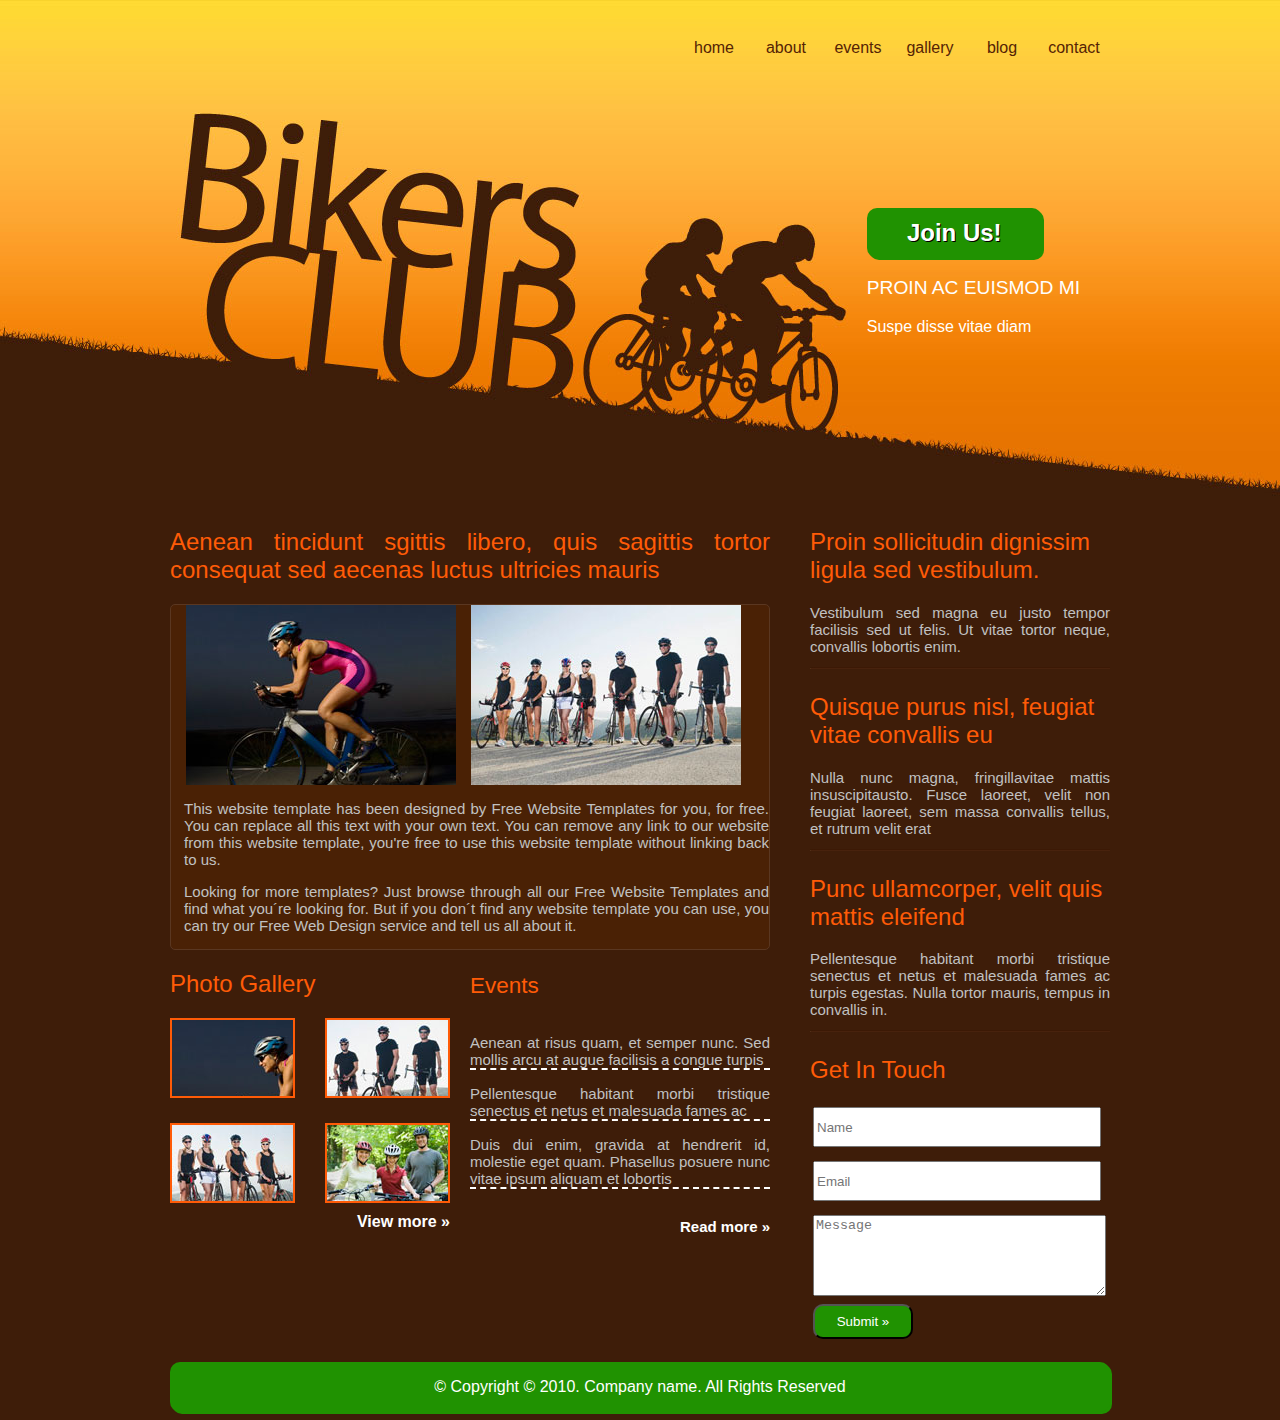
<file: index.html>
<!DOCTYPE html>
<html lang="en">
<head>
    <meta charset="UTF-8">
    <meta name="viewport" content="width=device-width, initial-scale=1.0">
    <title>Document</title>
    <link rel="stylesheet" href="css/stil.css">
</head>
<body>
    <div class="ana">
        <header>
        <div class="menuyeri">
            <ul class="menu">
                <li><a href="index.html">home</a></li>
                <li><a href="about.html">about</a></li>
                <li><a href="events.html">events</a></li>
                <li><a href="gallery.html">gallery</a></li>
                <li><a href="blog.html">blog</a></li>
                <li><a href="contact.html">contact</a></li>
            </ul>
        </div>
        <div class="sil"></div>
        <div class="banneryazi">
            <a href="joinus.html" class="katil">Join Us!</a>
            <p>PROIN AC EUISMOD MI</p>
            <p>Suspe disse vitae diam</p>
        </div>
        <div class="sil"></div>
    </header>
    <section>
        <article class="sol">
         <h2>Aenean tincidunt sgittis libero, quis sagittis tortor consequat sed aecenas luctus ultricies mauris</h2>
        <div class="solkutu">
            <div class="resim1"></div>
            <div class="resim2"></div>
            <div class="sil"></div>
            <p>This website template has been designed by Free Website Templates for you, for free. You can replace all this text with your own text. You can remove any link to our website from this website template, you're free to use this website template without linking back to us.</p>
            <p>Looking for more templates? Just browse through all our Free Website Templates and find what you´re looking for. But if you don´t find any website template you can use, you can try our Free Web Design service and tell us all about it.</p>
        </div>
        <div class="solkucuk">
            <h2>Photo Gallery</h2>
            <div class="r1"></div>
            <div class="r2"></div>
            <div class="sil"></div>
            <div class="r3"></div>
            <div class="r4"></div>
            <div class="sil"></div>
              <b>View more »</b>
        </div>
        <div class="sagkucuk">
            <h2>Events</h2>
            <div class="sil"></div>
            <p>Aenean at risus quam, et semper nunc. Sed mollis arcu at augue facilisis a congue turpis</p>
            <p>Pellentesque habitant morbi tristique senectus et netus et malesuada fames ac</p>
            <p>Duis dui enim, gravida at hendrerit id, molestie eget quam. Phasellus posuere nunc vitae ipsum aliquam et lobortis</p>
            <b>Read more »</b>
        </div>
        </article>
        <article class="sag">
            <h2>Proin sollicitudin dignissim ligula sed vestibulum.</h2>
            <p>Vestibulum sed magna eu justo tempor facilisis sed ut felis. Ut vitae tortor neque, convallis lobortis enim.</p>
            <img src="css/resim/devider.jpg">
            <h2>Quisque purus nisl, feugiat vitae convallis eu</h2>
            <p>Nulla nunc magna, fringillavitae mattis insuscipitausto. Fusce laoreet, velit non feugiat laoreet, sem massa convallis tellus, et rutrum velit erat</p>
            <img src="css/resim/devider.jpg">
            <h2>Punc ullamcorper, velit quis mattis eleifend</h2>
            <p>Pellentesque habitant morbi tristique senectus et netus et malesuada fames ac turpis egestas. Nulla tortor mauris, tempus in convallis in.</p>
            <img src="css/resim/devider.jpg">
            <h2>Get In Touch</h2>
            <form>
                <table>
                    <tr><td><input class="input" type="text" name="adsoyad" placeholder="Name"></td></tr>
                    <tr><td><input class="input" type="email" name="eposta" placeholder="Email"></td></tr>
                    <tr><td><textarea name="mesaj"cols="34" rows="5" placeholder="Message"></textarea></td></tr>
                    <tr><td><input class="gonder" type="submit" name="gonder" value="Submit »"></td></tr>        
            </table>
            </form>
        </article>
        <div class="sil"></div>
    </section>
    <footer>
      <span>© Copyright © 2010. Company name. All Rights Reserved</span>
    </footer>
    </div>
</body>
</html>
</file>
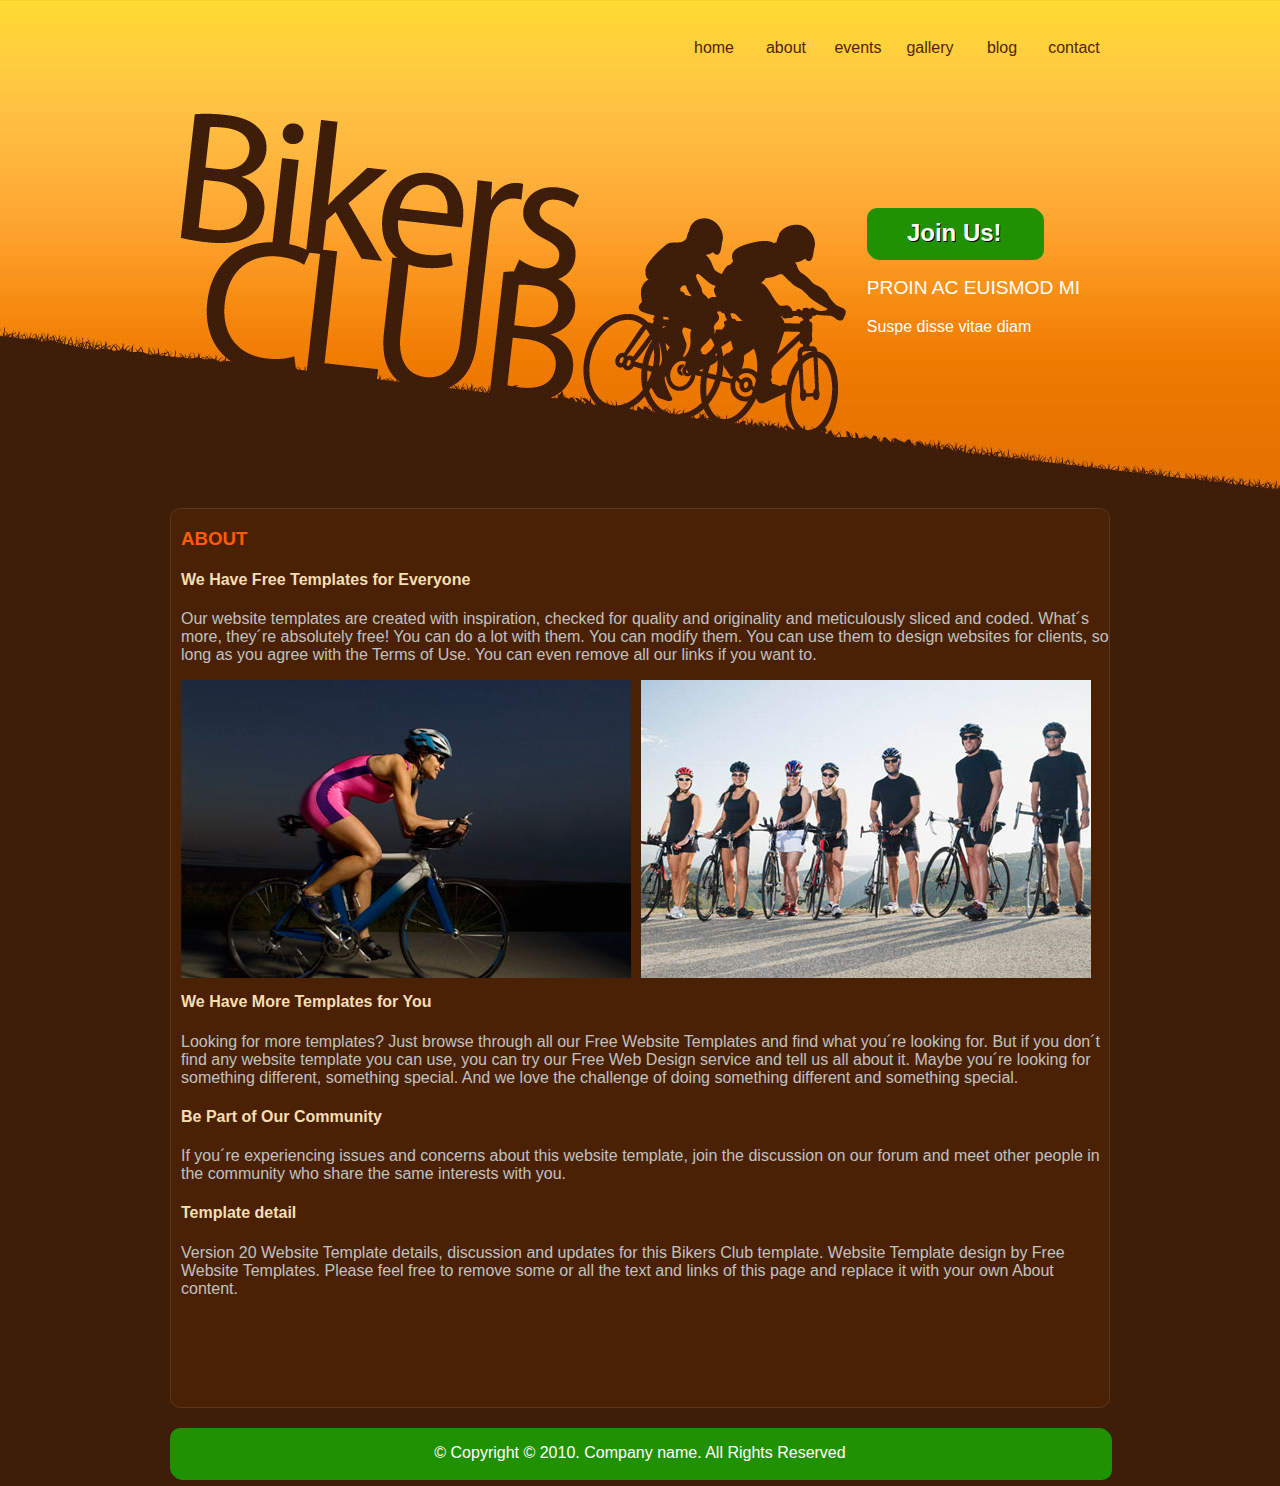
<file: about.html>
<!DOCTYPE html>
<html lang="en">
<head>
    <meta charset="UTF-8">
    <meta name="viewport" content="width=device-width, initial-scale=1.0">
    <title>Document</title>
    <link rel="stylesheet" href="css/about.css">
</head>
<body>
    <div class="ana">
        <header>
        <div class="menuyeri">
            <ul class="menu">
                <li><a href="index.html">home</a></li>
                <li><a href="about.html">about</a></li>
                <li><a href="events.html">events</a></li>
                <li><a href="gallery.html">gallery</a></li>
                <li><a href="blog.html">blog</a></li>
                <li><a href="contact.html">contact</a></li>
            </ul>
        </div>
        <div class="sil"></div>
        <div class="banneryazi">
            <a href="joinus.html" class="katil">Join Us!</a>
            <p>PROIN AC EUISMOD MI</p>
            <p>Suspe disse vitae diam</p>
        </div>
        <div class="sil"></div>
        </header>
        <section>
            <article class="about"> 
                <h3>ABOUT</h3>
                <h4>We Have Free Templates for Everyone</h4>
                <p>Our website templates are created with inspiration, checked for quality and originality and meticulously sliced and coded. What´s more, they´re absolutely free! You can do a lot with them. You can modify them. You can use them to design websites for clients, so long as you agree with the Terms of Use. You can even remove all our links if you want to.</p>
                <div class="resim1"></div>
                <div class="resim2"></div>
                <h4>We Have More Templates for You</h4>
                <p>Looking for more templates? Just browse through all our Free Website Templates and find what you´re looking for. But if you don´t find any website template you can use, you can try our Free Web Design service and tell us all about it. Maybe you´re looking for something different, something special. And we love the challenge of doing something different and something special.</p>
                 <h4>Be Part of Our Community</h4>
                 <p>If you´re experiencing issues and concerns about this website template, join the discussion on our forum and meet other people in the community who share the same interests with you.</p>
                  <h4>Template detail</h4>
                  <p>Version 20
                    Website Template details, discussion and updates for this Bikers Club template. Website Template design by Free Website Templates. Please feel free to remove some or all the text and links of this page and replace it with your own About content.</p>
                </article>
        </section>
        <footer>
            <span>© Copyright © 2010. Company name. All Rights Reserved</span>
          </footer>
        </div>
</body>
</html>
</file>
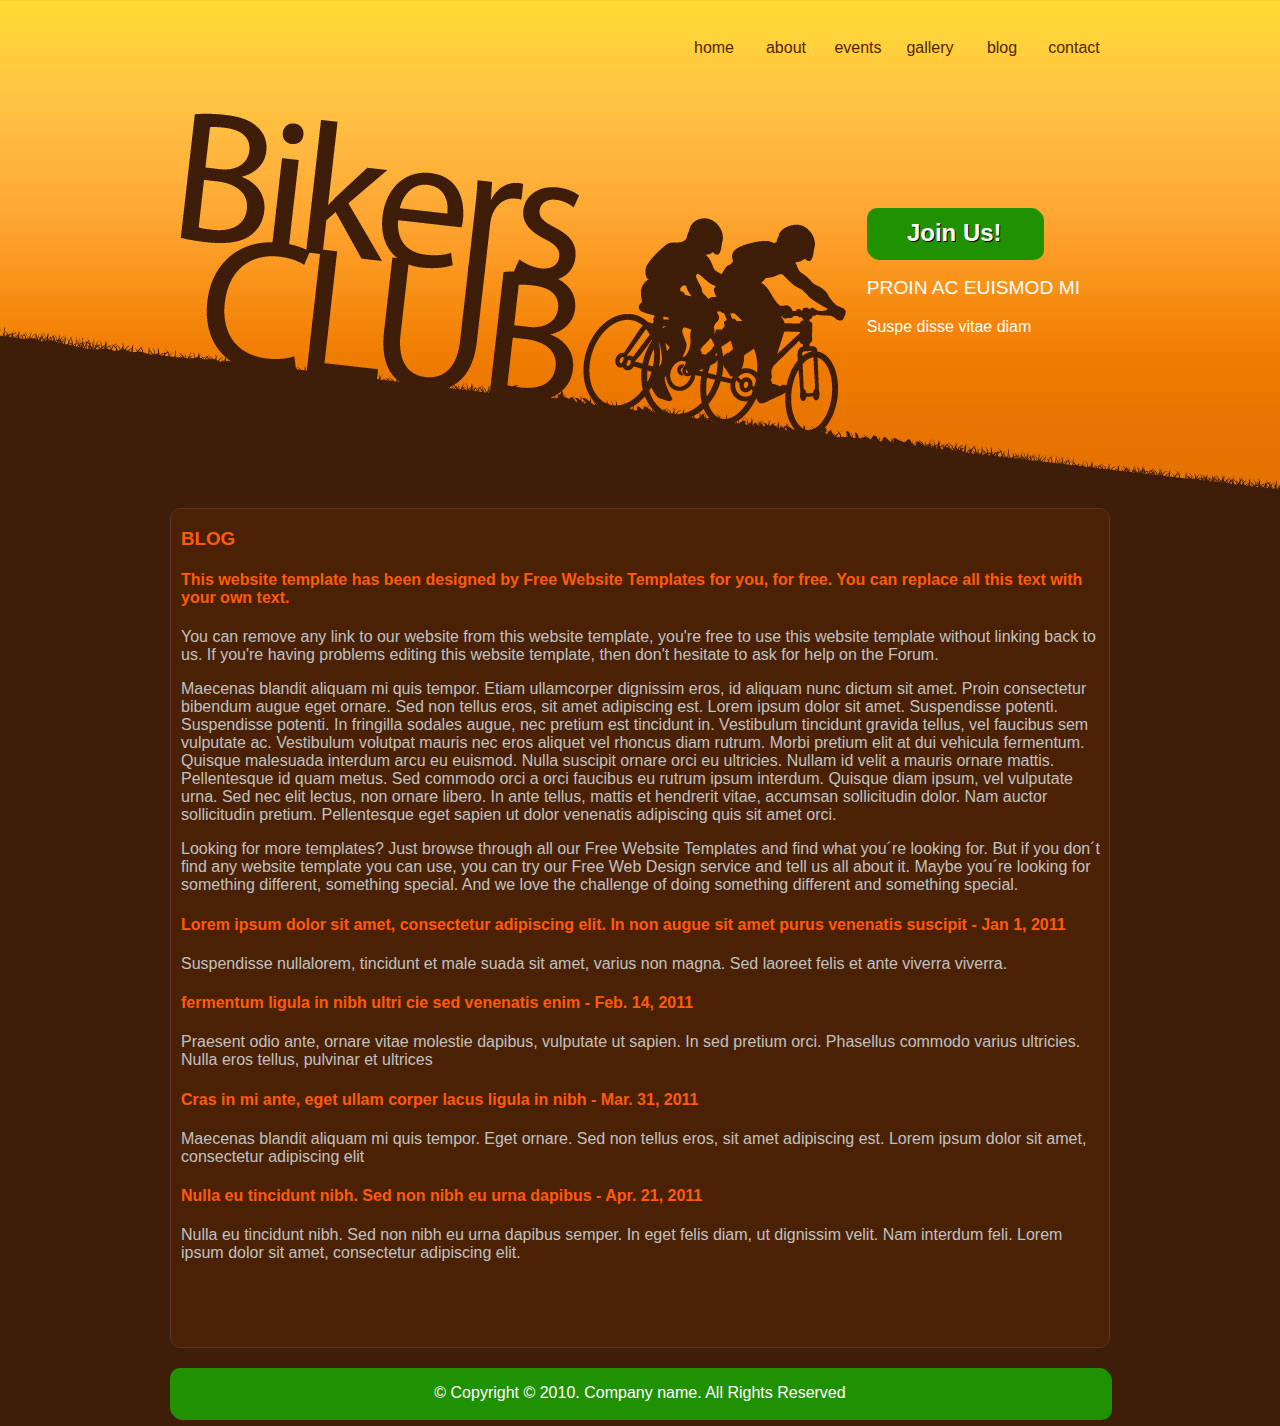
<file: blog.html>
<!DOCTYPE html>
<html lang="en">
<head>
    <meta charset="UTF-8">
    <meta name="viewport" content="width=device-width, initial-scale=1.0">
    <title>Document</title>
    <link rel="stylesheet" href="css/blog.css">
</head> 
<body>
    <div class="ana">
        <header>
        <div class="menuyeri">
            <ul class="menu">
                <li><a href="index.html">home</a></li>
                <li><a href="about.html">about</a></li>
                <li><a href="events.html">events</a></li>
                <li><a href="gallery.html">gallery</a></li>
                <li><a href="blog.html">blog</a></li>
                <li><a href="contact.html">contact</a></li>
            </ul>
        </div>
        <div class="sil"></div>
        <div class="banneryazi">
            <a href="joinus.html" class="katil">Join Us!</a>
            <p>PROIN AC EUISMOD MI</p>
            <p>Suspe disse vitae diam</p>
        </div>
        <div class="sil"></div>
        </header>
        <section>
            <article class="blog">
                <h3>BLOG</h3>
                <h4>This website template has been designed by Free Website Templates for you, for free. You can replace all this text with your own text.</h4>
                 <p>You can remove any link to our website from this website template, you're free to use this website template without linking back to us. If you're having problems editing this website template, then don't hesitate to ask for help on the Forum.</p>
                 <p>Maecenas blandit aliquam mi quis tempor. Etiam ullamcorper dignissim eros, id aliquam nunc dictum sit amet. Proin consectetur bibendum augue eget ornare. Sed non tellus eros, sit amet adipiscing est. Lorem ipsum dolor sit amet. Suspendisse potenti. Suspendisse potenti. In fringilla sodales augue, nec pretium est tincidunt in. Vestibulum tincidunt gravida tellus, vel faucibus sem vulputate ac. Vestibulum volutpat mauris nec eros aliquet vel rhoncus diam rutrum. Morbi pretium elit at dui vehicula fermentum. Quisque malesuada interdum arcu eu euismod. Nulla suscipit ornare orci eu ultricies. Nullam id velit a mauris ornare mattis. Pellentesque id quam metus. Sed commodo orci a orci faucibus eu rutrum ipsum interdum. Quisque diam ipsum, vel vulputate urna. Sed nec elit lectus, non ornare libero. In ante tellus, mattis et hendrerit vitae, accumsan sollicitudin dolor. Nam auctor sollicitudin pretium. Pellentesque eget sapien ut dolor venenatis adipiscing quis sit amet orci.</p>
                 <p>Looking for more templates? Just browse through all our Free Website Templates and find what you´re looking for. But if you don´t find any website template you can use, you can try our Free Web Design service and tell us all about it. Maybe you´re looking for something different, something special. And we love the challenge of doing something different and something special.</p>
                 <h4>Lorem ipsum dolor sit amet, consectetur adipiscing elit. In non augue sit amet purus venenatis suscipit - Jan 1, 2011</h4>
                 <p>Suspendisse nullalorem, tincidunt et male suada sit amet, varius non magna. Sed laoreet felis et ante viverra viverra.</p>
                 <h4>fermentum ligula in nibh ultri cie sed venenatis enim - Feb. 14, 2011</h4>
                 <p>Praesent odio ante, ornare vitae molestie dapibus, vulputate ut sapien. In sed pretium orci. Phasellus commodo varius ultricies. Nulla eros tellus, pulvinar et ultrices</p>
                 <h4>Cras in mi ante, eget ullam corper lacus ligula in nibh - Mar. 31, 2011</h4>
                 <p>Maecenas blandit aliquam mi quis tempor. Eget ornare. Sed non tellus eros, sit amet adipiscing est. Lorem ipsum dolor sit amet, consectetur adipiscing elit</p>
                 <h4>Nulla eu tincidunt nibh. Sed non nibh eu urna dapibus - Apr. 21, 2011</h4>
                 <p>Nulla eu tincidunt nibh. Sed non nibh eu urna dapibus semper. In eget felis diam, ut dignissim velit. Nam interdum feli. Lorem ipsum dolor sit amet, consectetur adipiscing elit.</p>
                </article>
        </section>
        <footer>
            <span>© Copyright © 2010. Company name. All Rights Reserved</span>
          </footer>
        </div>
</body>
</html>
</file>
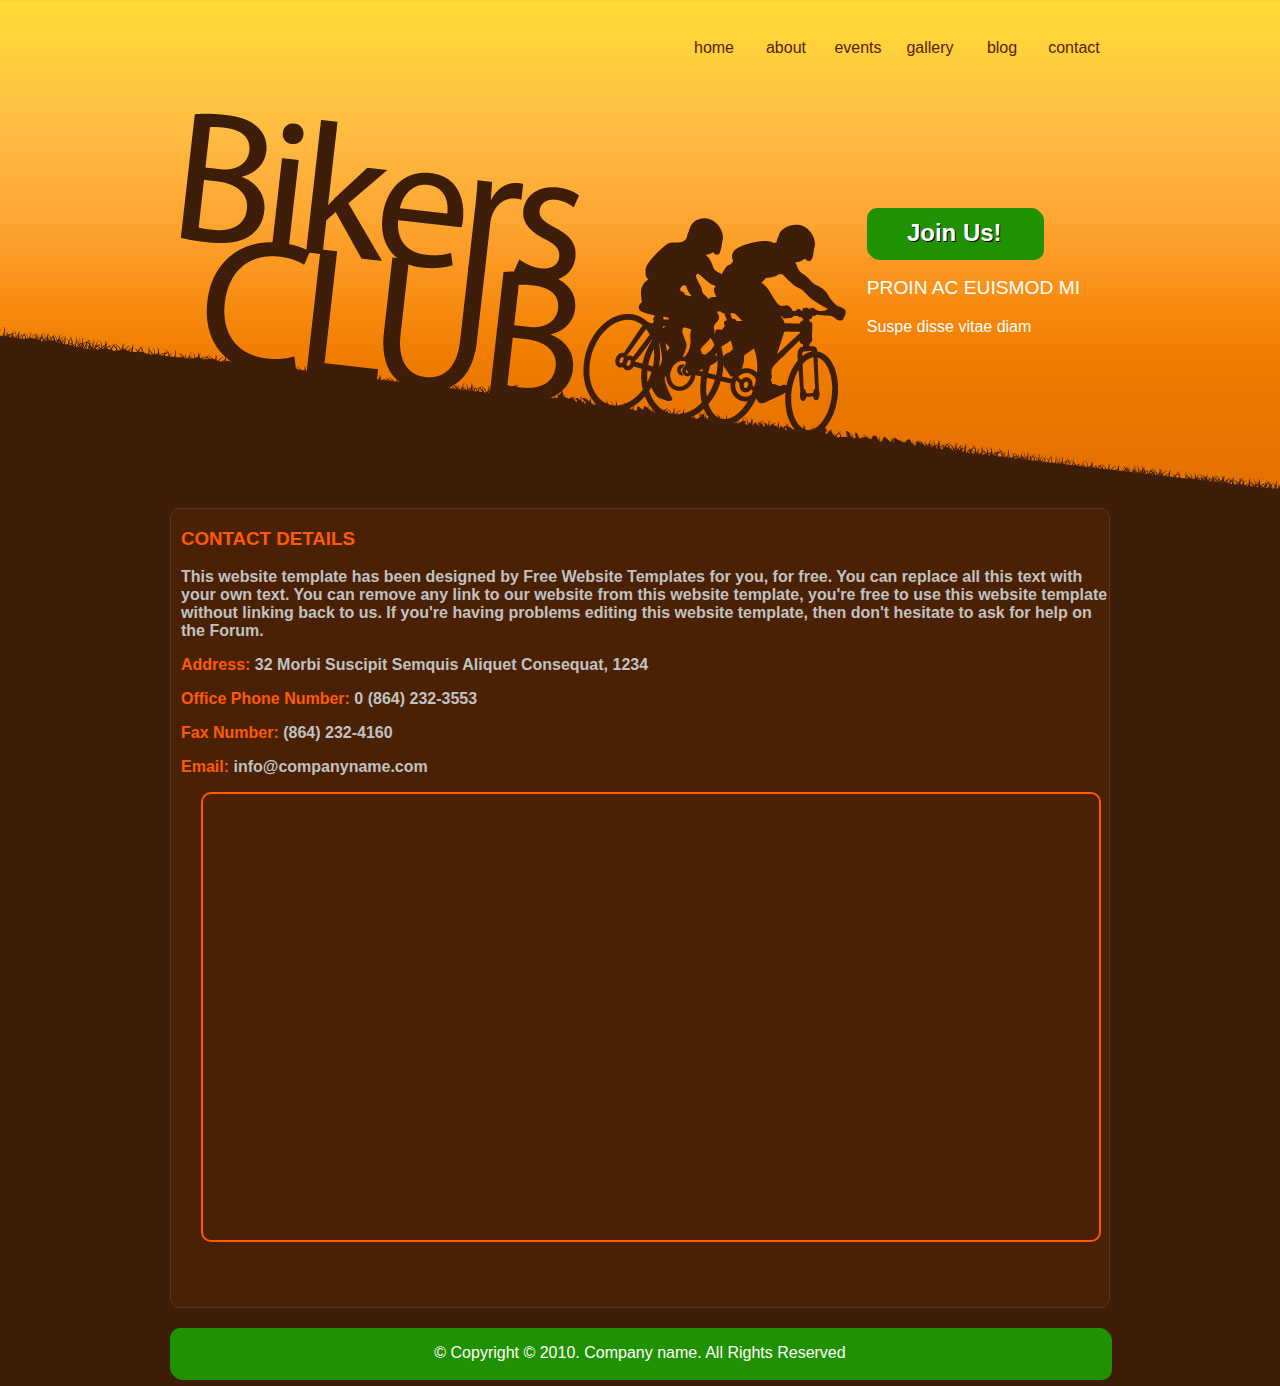
<file: contact.html>
<!DOCTYPE html>
<html lang="en">
<head>
    <meta charset="UTF-8">
    <meta name="viewport" content="width=device-width, initial-scale=1.0">
    <title>Document</title>
    <link rel="stylesheet" href="css/contact.css">
</head>
<body>
    <div class="ana">
        <header>
        <div class="menuyeri">
            <ul class="menu">
                <li><a href="index.html">home</a></li>
                <li><a href="about.html">about</a></li>
                <li><a href="events.html">events</a></li>
                <li><a href="gallery.html">gallery</a></li>
                <li><a href="blog.html">blog</a></li>
                <li><a href="contact.html">contact</a></li>
            </ul>
        </div>
        <div class="sil"></div>
        <div class="banneryazi">
            <a href="joinus.html" class="katil">Join Us!</a>
            <p>PROIN AC EUISMOD MI</p>
            <p>Suspe disse vitae diam</p>
        </div>
        <div class="sil"></div>
        </header>
          <section>
              <article class="yazi">    
                  <h3>CONTACT DETAILS</h3>
                   <p>This website template has been designed by Free Website Templates for you, for free. You can replace all this text with your own text. You can remove any link to our website from this website template, you're free to use this website template without linking back to us. If you're having problems editing this website template, then don't hesitate to ask for help on the Forum.</p>
                   <p><span>Address:</span>  32 Morbi Suscipit Semquis Aliquet Consequat, 1234</p>
                   <p><span>Office Phone Number:</span> 0 (864) 232-3553</p>
                   <p><span>Fax Number:</span> (864) 232-4160</p>
                   <p><span>Email:</span> info@companyname.com</p>
                   <div class="harita">
                    <iframe src="https://www.google.com/maps/embed?pb=!1m14!1m8!1m3!1d1576.386057977341!2d29.016161!3d37.79538!3m2!1i1024!2i768!4f13.1!3m3!1m2!1s0x0%3A0x0!2zMzfCsDQ3JzQzLjQiTiAyOcKwMDAnNTguMiJF!5e0!3m2!1str!2sus!4v1610312840835!5m2!1str!2sus" width="900" height="450" frameborder="0" style="border:3;" allowfullscreen="" aria-hidden="false" tabindex="0"></iframe>
                   </div>
                </article>
          </section>
          <footer>
            <span>© Copyright © 2010. Company name. All Rights Reserved</span>
          </footer>
        </div>
        </body>
</html>
</file>
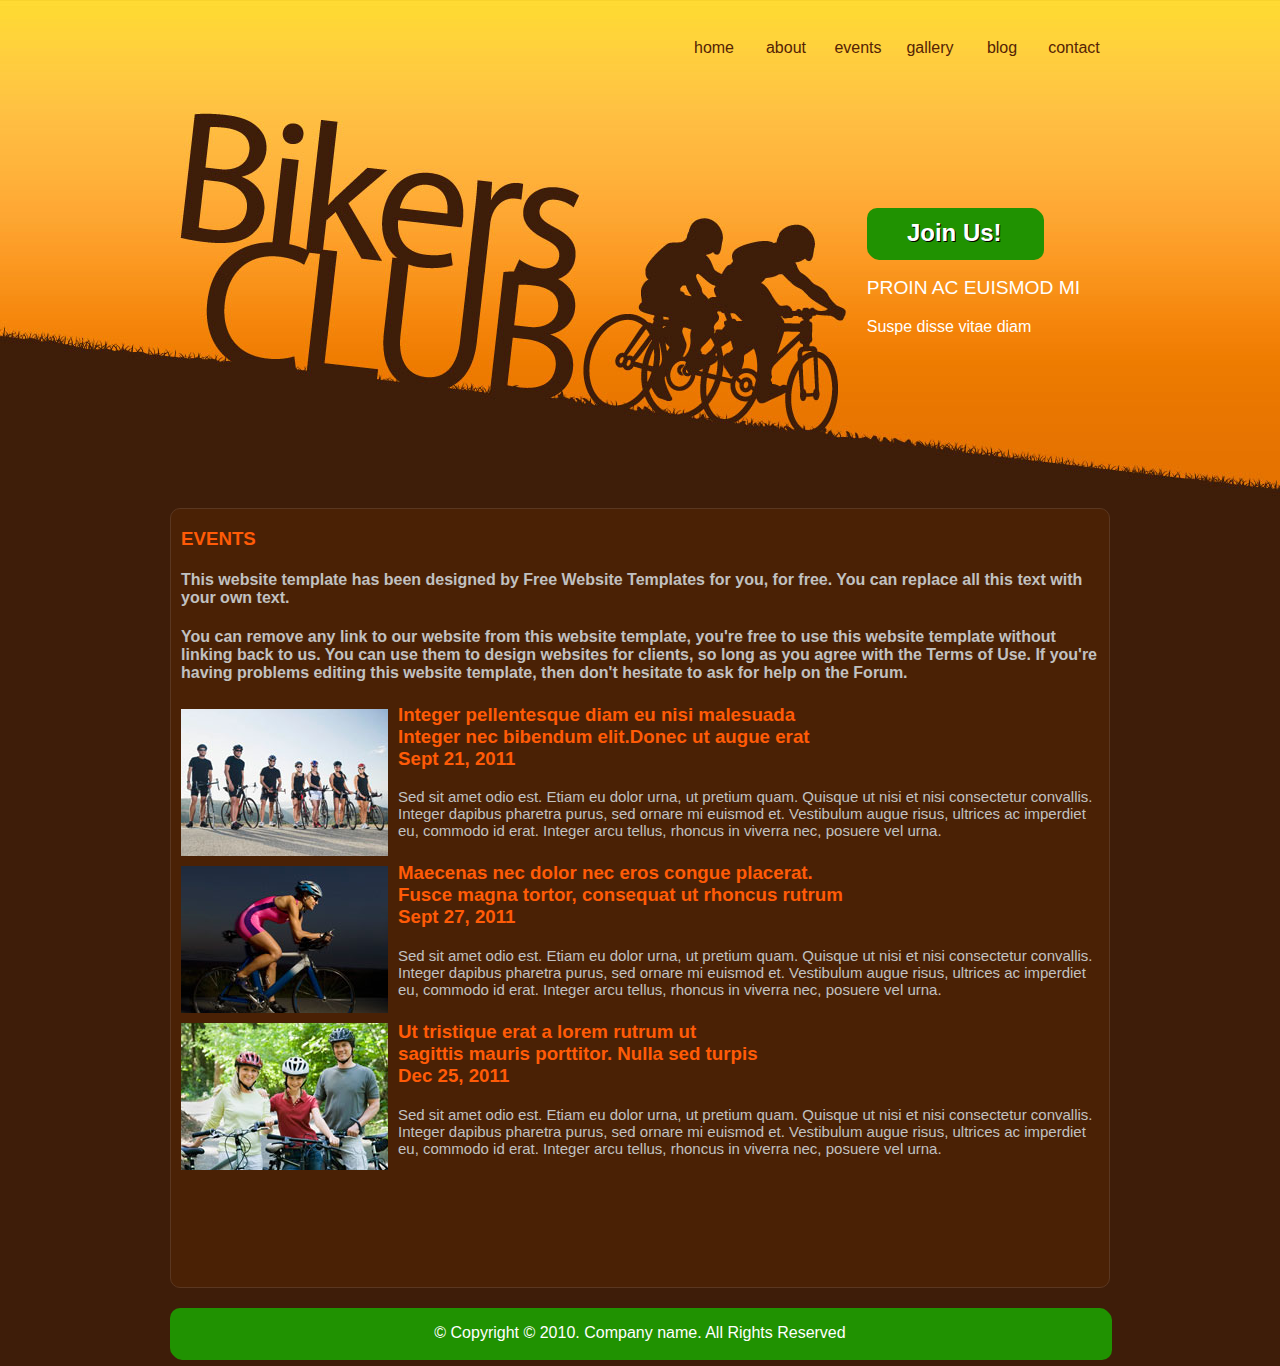
<file: events.html>
<!DOCTYPE html>
<html lang="en">
<head>
    <meta charset="UTF-8">
    <meta name="viewport" content="width=device-width, initial-scale=1.0">
    <title>Document</title>
    <link rel="stylesheet" href="css/events.css">
</head>
<body>
    <div class="ana">
        <header>
        <div class="menuyeri">
            <ul class="menu">
                <li><a href="index.html">home</a></li>
                <li><a href="about.html">about</a></li>
                <li><a href="events.html">events</a></li>
                <li><a href="gallery.html">gallery</a></li>
                <li><a href="blog.html">blog</a></li>
                <li><a href="contact.html">contact</a></li>
            </ul>
        </div>
        <div class="sil"></div>
        <div class="banneryazi">
            <a href="joinus.html" class="katil">Join Us!</a>
            <p>PROIN AC EUISMOD MI</p>
            <p>Suspe disse vitae diam</p>
        </div>
        <div class="sil"></div>
        </header>
        <section>
            <article class="events">
                <h3>EVENTS</h3>
                <h4>This website template has been designed by Free Website Templates for you, for free. You can replace all this text with your own text.</h4>
                <h4>You can remove any link to our website from this website template, you're free to use this website template without linking back to us. You can use them to design websites for clients, so long as you agree with the Terms of Use. If you're having problems editing this website template, then don't hesitate to ask for help on the Forum.</h4> 
                <div class="resimler">
                <div class="resim1"></div>
                <div class="resim2"></div>
                <div class="resim3"></div>
            </div>
            <div class="yazi">
                <h3>Integer pellentesque diam eu nisi malesuada <br>  Integer nec bibendum elit.Donec ut augue erat <br>  Sept 21, 2011</h3>
                <p>Sed sit amet odio est. Etiam eu dolor urna, ut pretium quam. Quisque ut nisi et nisi consectetur convallis. Integer dapibus pharetra purus, sed ornare mi euismod et. Vestibulum augue risus, ultrices ac imperdiet eu, commodo id erat. Integer arcu tellus, rhoncus in viverra nec, posuere vel urna.</p>
            </div>
            <div class="yazi">
                <h3>Maecenas nec dolor nec eros congue placerat. <br>  Fusce magna tortor, consequat ut rhoncus rutrum <br>  Sept 27, 2011</h3>
                <p>Sed sit amet odio est. Etiam eu dolor urna, ut pretium quam. Quisque ut nisi et nisi consectetur convallis. Integer dapibus pharetra purus, sed ornare mi euismod et. Vestibulum augue risus, ultrices ac imperdiet eu, commodo id erat. Integer arcu tellus, rhoncus in viverra nec, posuere vel urna.</p>
            </div>
            <div class="yazi">
                <h3>Ut tristique erat a lorem rutrum ut <br>  sagittis mauris porttitor. Nulla sed turpis <br>  Dec 25, 2011</h3>
                <p>Sed sit amet odio est. Etiam eu dolor urna, ut pretium quam. Quisque ut nisi et nisi consectetur convallis. Integer dapibus pharetra purus, sed ornare mi euismod et. Vestibulum augue risus, ultrices ac imperdiet eu, commodo id erat. Integer arcu tellus, rhoncus in viverra nec, posuere vel urna.</p>
            </div>
        </article>
        </section>
        <footer>
            <span>© Copyright © 2010. Company name. All Rights Reserved</span>
          </footer>
        </div>
</body>
</html>
</file>
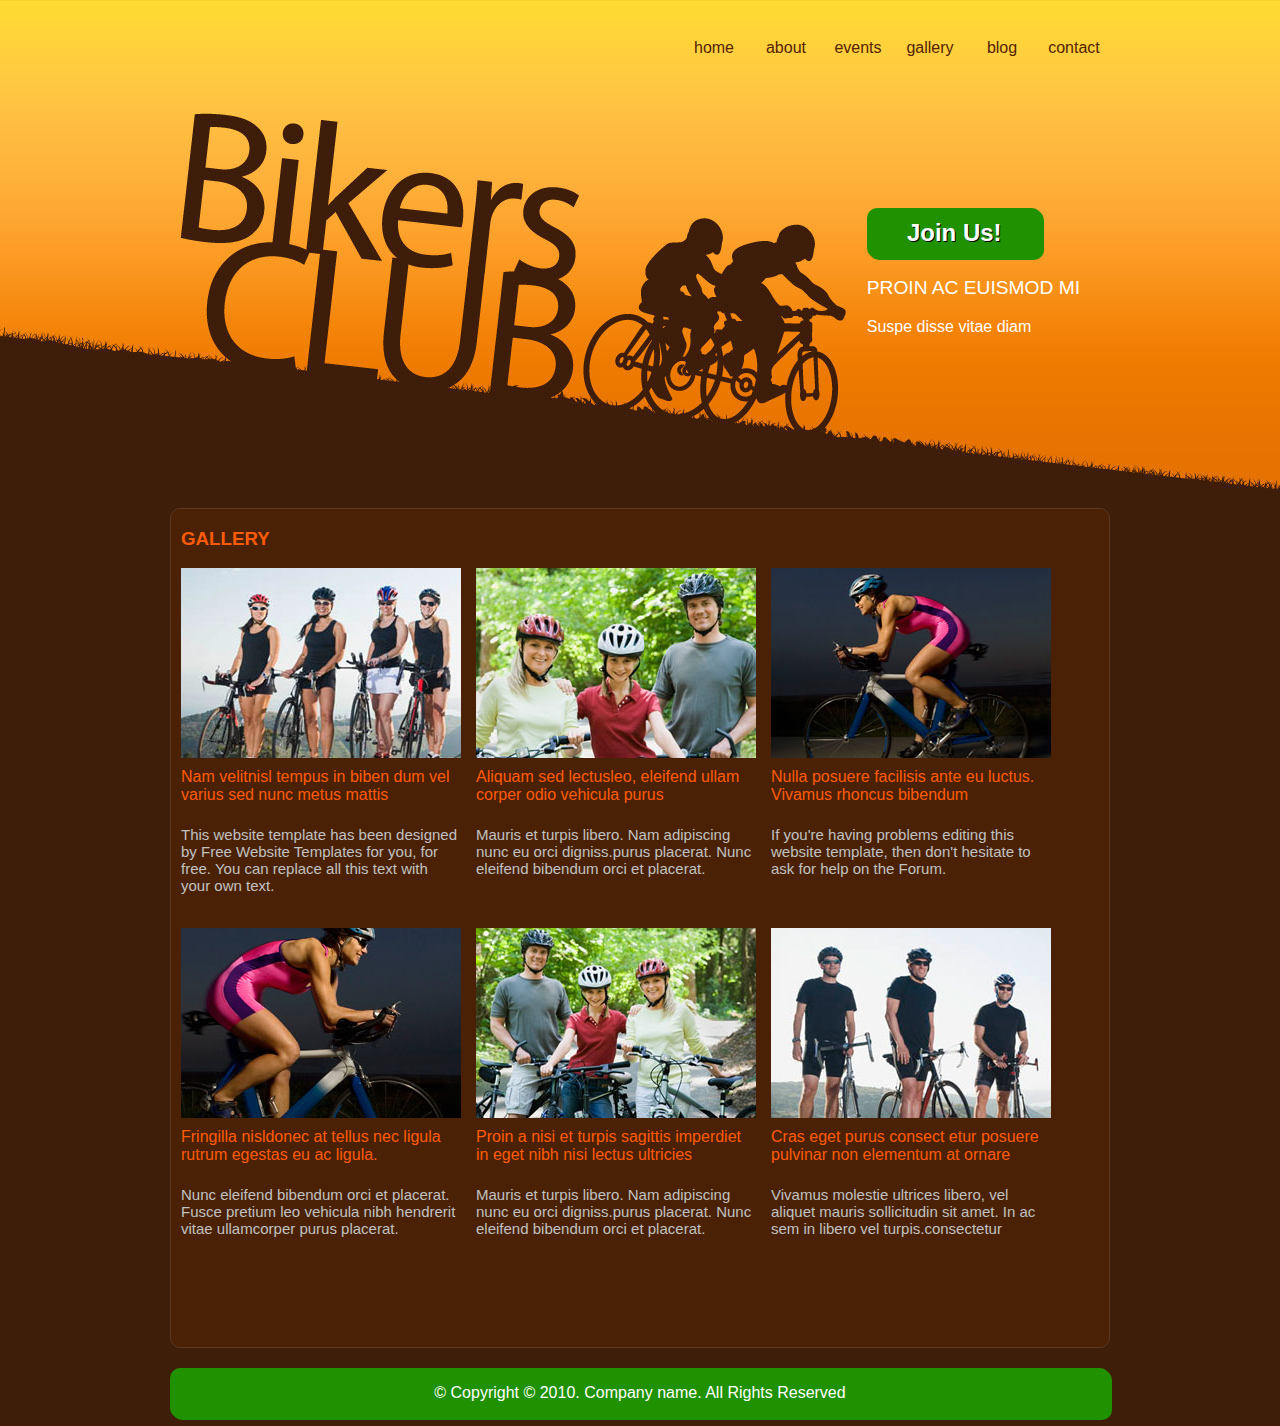
<file: gallery.html>
<!DOCTYPE html>
<html lang="en">
<head>
    <meta charset="UTF-8">
    <meta name="viewport" content="width=device-width, initial-scale=1.0">
    <title>Document</title>
    <link rel="stylesheet" href="css/gallery.css">
</head>
<body>
    <div class="ana">
        <header>
        <div class="menuyeri">
            <ul class="menu">
                <li><a href="index.html">home</a></li>
                <li><a href="about.html">about</a></li>
                <li><a href="events.html">events</a></li>
                <li><a href="gallery.html">gallery</a></li>
                <li><a href="blog.html">blog</a></li>
                <li><a href="contact.html">contact</a></li>
            </ul>
        </div>
        <div class="sil"></div>
        <div class="banneryazi">
            <a href="joinus.html" class="katil">Join Us!</a>
            <p>PROIN AC EUISMOD MI</p>
            <p>Suspe disse vitae diam</p>
        </div>
        <div class="sil"></div>
        </header>
        <section>
            <article class="gallery">
                <h3>GALLERY</h3>
                    <div class="resim1">
                        <div class="yazi">
                            <h4>Nam velitnisl tempus in biben dum vel varius sed nunc metus mattis</h4>
                            <p>This website template has been designed by Free Website Templates for you, for free. You can replace all this text with your own text.</p> 
                        </div>
                    </div>
                    <div class="resim2">
                        <div class="yazi">
                            <h4>Aliquam sed lectusleo, eleifend ullam corper odio vehicula purus</h4>
                            <p>Mauris et turpis libero. Nam adipiscing nunc eu orci digniss.purus placerat. Nunc eleifend bibendum orci et placerat.</p>
                        </div>
                    </div>                
                    <div class="resim3">
                        <div class="yazi">
                            <h4>Nulla posuere facilisis ante eu luctus. Vivamus rhoncus bibendum</h4>
                            <p>If you're having problems editing this website template, then don't hesitate to ask for help on the Forum.</p>
                    </div>
                    </div>
                    <div class="resim4">
                        <div class="yazi2">
                            <h4>Fringilla nisldonec at tellus nec ligula rutrum egestas eu ac ligula.</h4>
                            <p>Nunc eleifend bibendum orci et placerat. Fusce pretium leo vehicula nibh hendrerit vitae ullamcorper purus placerat.</p>
                    </div>
                    </div>
                    <div class="resim5">
                        <div class="yazi2">
                            <h4>Proin a nisi et turpis sagittis imperdiet in eget nibh nisi lectus ultricies</h4>
                            <p>Mauris et turpis libero. Nam adipiscing nunc eu orci digniss.purus placerat. Nunc eleifend bibendum orci et placerat.</p>
                    </div>
                    </div>
                    <div class="resim6">
                        <div class="yazi2">
                            <h4>Cras eget purus consect etur posuere pulvinar non elementum at ornare</h4>
                            <p>Vivamus molestie ultrices libero, vel aliquet mauris sollicitudin sit amet. In ac sem in libero vel turpis.consectetur</p>
                    </div>
                    </div>
            </article>
        </section>
        <footer>
            <span>© Copyright © 2010. Company name. All Rights Reserved</span>
          </footer>
        </div>
</body>
</html>
</file>
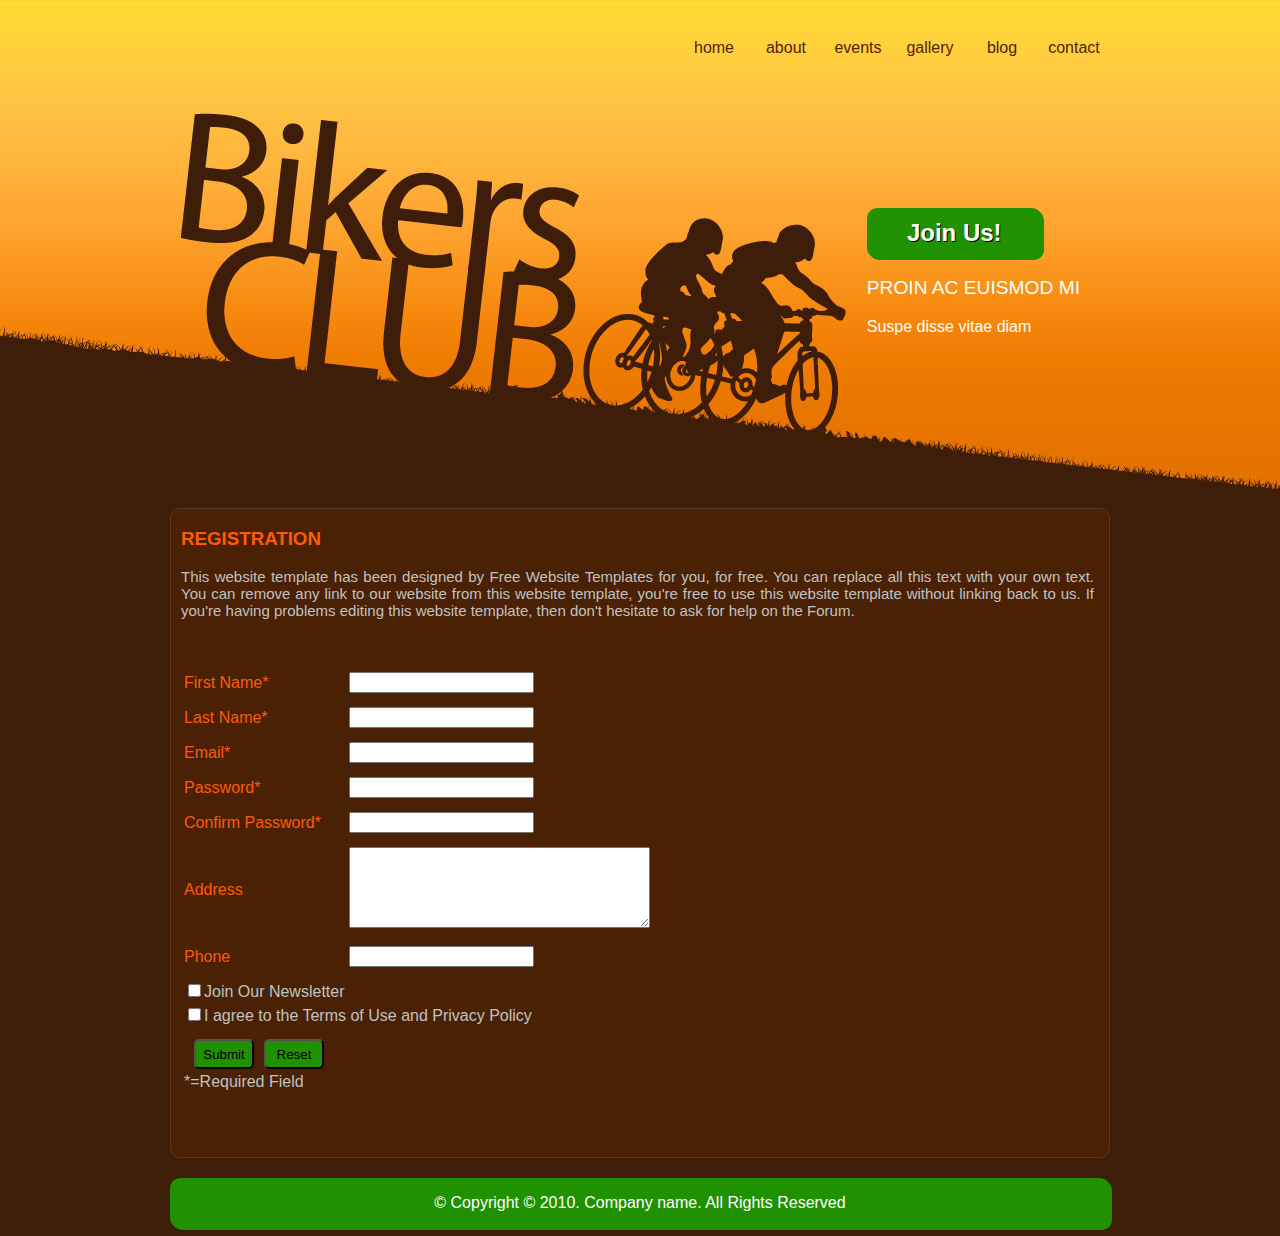
<file: joinus.html>
<!DOCTYPE html>
<html lang="en">
<head>
    <meta charset="UTF-8">
    <meta name="viewport" content="width=device-width, initial-scale=1.0">
    <title>Document</title>
    <link rel="stylesheet" href="css/joinus.css">
</head>
<body>
    <div class="ana">
        <header>
        <div class="menuyeri">
            <ul class="menu">
                <li><a href="index.html">home</a></li>
                <li><a href="about.html">about</a></li>
                <li><a href="events.html">events</a></li>
                <li><a href="gallery.html">gallery</a></li>
                <li><a href="blog.html">blog</a></li>
                <li><a href="contact.html">contact</a></li>
            </ul>
        </div>
        <div class="sil"></div>
        <div class="banneryazi">
            <a href="joinus.html" class="katil">Join Us!</a>
            <p>PROIN AC EUISMOD MI</p>
            <p>Suspe disse vitae diam</p>
        </div>
        <div class="sil"></div>
        </header>
        <section>
            <article class="kayit">
                <h3>REGISTRATION</h3>
                <p>This website template has been designed by Free Website Templates for you, for free. You can replace all this text with your own text. You can remove any link to our website from this website template, you're free to use this website template without linking back to us. If you're having problems editing this website template, then don't hesitate to ask for help on the Forum.</p>
            <form>
                <table>
                    <tr><td><span>First Name*</span> </td><td><input class="table" type="text" name="ad" required></td></tr>
                    <tr><td><span>Last Name*</span></td><td><input class="table" type="text" name="soyad" required></td></tr>
                    <tr><td><span>Email*</span></td><td><input class="table" type="email" name="eposta" required></td></tr>
                    <tr><td><span>Password*</span></td><td><input class="table" type="password" name="sifre" required></td></tr>
                    <tr><td><span>Confirm Password*</span></td><td><input class="table" type="password" name="sifre" required></td></tr>
                    <tr><td><span>Address</span></td><td><textarea class="table" name="mesaj" cols="35" rows="5"></textarea></td></tr>
                    <tr><td><span>Phone</span></td><td><input class="table" type="tel" name="tel"></td></tr>
                    <tr><td><input type="checkbox" name="tik">Join Our Newsletter</td></tr>     
                    <tr><td colspan="2"><input type="checkbox" name="tik">I agree to the Terms of Use and Privacy Policy</td></tr>
                    <tr><td><input class="input" type="submit" name="gonder" value="Submit"><input class="input" type="reset" name="temizle" value="Reset"></tr>
                     <tr><td>*=Required Field</td></tr>
                </table>
            </form>
            </article>
        </section>
        <footer>
            <span>© Copyright © 2010. Company name. All Rights Reserved</span>
          </footer>
        </div>
</body>
</html>
</file>
<file: css/stil.css>
body {
  background: #3e1d09;
  background-repeat: no-repeat;
  background-image: url(resim/bg-body.jpg);
  background-position: center top;
  background-repeat: no-repeat;
  font-family: Arial, Helvetica, sans-serif;
}
* {
  box-sizing: border-box;
}
.sil {
  clear: both;
}
.ana {
  width: 940px;
  margin: auto;
}
header {
  width: 940px;
  height: 500px;
}
.menuyeri {
  width: 432px;
  height: 80px;
  float: right;
}
.menu {
  padding: 0px;
  margin: 0px;
  list-style-type: none;
}
.menu li {
  float: left;
}
.menu a {
  width: 72px;
  height: 80px;
  display: block;
  color: #552305;
  line-height: 80px;
  text-decoration: none;
  text-align: center;
}
.menu a:hover {
  background-image: url(resim/buttons.gif);
  font-weight: bolder;
}
.banneryazi {
  float: right;
  margin-right: 30px;
  margin-top: 120px;
  color: white;
}
.katil + p {
  font-size: larger;
}
.katil {
  width: 175px;
  height: 50px;
  line-height: 50px;
  text-align: center;
  border-radius: 10px;
  display: block;
  background-color: #209201;
  box-shadow: 2px 2px #209201;
  text-shadow: 1px 1px black;
  color: white;
  text-decoration: none;
  font-weight: bolder;
  font-size: x-large;
}
.sol {
  width: 600px;
  float: left;
}
.sol h2 {
  text-align: justify;
  color: #ff5b07;
  font-weight: 500;
}
.solkutu {
  background-color: #4a2105;
  border: 1px solid #5a3721;
  border-radius: 5px;
}
.resim1 {
  background-image: url(resim/home-biker.jpg);
  width: 270px;
  height: 180px;
  float: left;
  margin-left: 15px;
}
.resim2 {
  background-image: url(resim/home-bikers.jpg);
  width: 270px;
  height: 180px;
  float: left;
  margin-left: 15px;
}
.solkutu p {
  margin-left: 13px;
  color: #c1c1c1;
  text-align: justify;
  font-size: 15px;
}
.solkucuk {
  width: 280px;
  float: left;
}
.r1 {
  background-image: url(resim/home-biker.jpg);
  width: 125px;
  height: 80px;
  float: left;
  border: 2px solid #ff5b07;
}
.r2 {
  background-image: url(resim/home-boys.jpg);
  width: 125px;
  height: 80px;
  float: left;
  border: 2px solid #ff5b07;
  margin-left: 30px;
}
.r3 {
  background-image: url(resim/home-girls.jpg);
  width: 125px;
  height: 80px;
  float: left;
  border: 2px solid #ff5b07;
  margin-top: 25px;
}
.r4 {
  background-image: url(resim/home-family.jpg);
  width: 125px;
  height: 80px;
  float: left;
  border: 2px solid #ff5b07;
  margin-left: 30px;
  margin-top: 25px;
}
.solkucuk b {
  color: white;
  margin-top: 10px;
  float: right;
}
.sagkucuk {
  width: 300px;
  margin-left: 20px;
  float: left;
  color: #c1c1c1;
  font-size: 15px;
  margin-top: 5px;
}
.sagkucuk h2 {
  float: left;
  display: block;
  margin-bottom: 20px;
}
.sagkucuk p {
  border-bottom: 2px dashed white;
  text-align: justify;
  font-weight: 500;
}
.sagkucuk b {
  float: right;
  color: white;
  margin-top: 14px;
}
.sag {
  width: 300px;
  float: left;
  margin-left: 40px;
}
.sag h2 {
  float: left;
  color: #ff5b07;
  font-weight: 500;
}
.sag p {
  color: #c1c1c1;
  text-align: justify;
  margin: 16px 0px 0px;
  font-size: 15px;
  font-size: 15px;
}
.input {
  width: 288px;
  height: 40px;
  margin-bottom: 10px;
}
.sag h3 {
  color: white;
}
.gonder {
  width: 100px;
  height: 35px;
  background-color: #209201;
  color: white;
  border-radius: 10px;
  margin-right: 20px;
}
footer {
  height: 50px;
  background-color: #209201;
  color: white;
  text-align: center;
  line-height: 50px;
  margin-top: 20px;
  border-radius: 10px;
  box-shadow: 2px 2px #209201;
}
</file>
<file: css/about.css>
body {
  background: #3e1d09;
  background-repeat: no-repeat;
  background-image: url(resim/bg-body.jpg);
  background-position: center top;
  background-repeat: no-repeat;
  font-family: Arial, Helvetica, sans-serif;
}
* {
  box-sizing: border-box;
}
.sil {
  clear: both;
}
.ana {
  width: 940px;
  margin: auto;
}
header {
  width: 940px;
  height: 500px;
}
.menuyeri {
  width: 432px;
  height: 80px;
  float: right;
}
.menu {
  padding: 0px;
  margin: 0px;
  list-style-type: none;
}
.menu li {
  float: left;
}
.menu a {
  width: 72px;
  height: 80px;
  display: block;
  color: #552305;
  line-height: 80px;
  text-decoration: none;
  text-align: center;
}
.menu a:hover {
  background-image: url(resim/buttons.gif);
}
.banneryazi {
  float: right;
  margin-right: 30px;
  margin-top: 120px;
  color: white;
}
.katil + p {
  font-size: larger;
}
.katil {
  width: 175px;
  height: 50px;
  line-height: 50px;
  text-align: center;
  border-radius: 10px;
  display: block;
  background-color: #209201;
  box-shadow: 2px 2px #209201;
  text-shadow: 1px 1px black;
  color: white;
  text-decoration: none;
  font-weight: bolder;
  font-size: x-large;
}
.about {
  height: 900px;
  background-color: #4a2105;
  border: 1px solid #5a3721;
  border-radius: 10px;
  padding-left: 10px;
  color: #c1c1c1;
}
.about h3 {
  color: #ff5b07;
}
.about h4 {
  color: wheat;
}
.resim1 {
  background-image: url(resim/about-biker.jpg);
  width: 450px;
  height: 298px;
  float: left;
  margin-bottom: 15px;
}
.resim2 {
  background-image: url(resim/about-bikers.jpg);
  width: 450px;
  height: 298px;
  float: left;
  margin-left: 10px;
  margin-bottom: 15px;
}
footer {
  height: 50px;
  background-color: #209201;
  color: white;
  text-align: center;
  line-height: 50px;
  margin-top: 20px;
  border-radius: 10px;
  box-shadow: 2px 2px #209201;
}
</file>
<file: css/blog.css>
body {
  background: #3e1d09;
  background-repeat: no-repeat;
  background-image: url(resim/bg-body.jpg);
  background-position: center top;
  background-repeat: no-repeat;
  font-family: Arial, Helvetica, sans-serif;
}
* {
  box-sizing: border-box;
}
.sil {
  clear: both;
}
.ana {
  width: 940px;
  margin: auto;
}
header {
  width: 940px;
  height: 500px;
}
.menuyeri {
  width: 432px;
  height: 80px;
  float: right;
}
.menu {
  padding: 0px;
  margin: 0px;
  list-style-type: none;
}
.menu li {
  float: left;
}
.menu a {
  width: 72px;
  height: 80px;
  display: block;
  color: #552305;
  line-height: 80px;
  text-decoration: none;
  text-align: center;
}
.menu a:hover {
  background-image: url(resim/buttons.gif);
}
.banneryazi {
  float: right;
  margin-right: 30px;
  margin-top: 120px;
  color: white;
}
.katil + p {
  font-size: larger;
}
.katil {
  width: 175px;
  height: 50px;
  line-height: 50px;
  text-align: center;
  border-radius: 10px;
  display: block;
  background-color: #209201;
  box-shadow: 2px 2px #209201;
  text-shadow: 1px 1px black;
  color: white;
  text-decoration: none;
  font-weight: bolder;
  font-size: x-large;
}
.blog {
  height: 840px;
  background-color: #4a2105;
  border: 1px solid #5a3721;
  border-radius: 10px;
  padding-left: 10px;
  color: #c1c1c1;
}
.blog h3 {
  color: #ff5b07;
}
.blog h4 {
  color: #ff5b07;
}
footer {
  height: 50px;
  background-color: #209201;
  color: white;
  text-align: center;
  line-height: 50px;
  margin-top: 20px;
  border-radius: 10px;
  box-shadow: 2px 2px #209201;
}
</file>
<file: css/contact.css>
body {
  background: #3e1d09;
  background-repeat: no-repeat;
  background-image: url(resim/bg-body.jpg);
  background-position: center top;
  background-repeat: no-repeat;
  font-family: Arial, Helvetica, sans-serif;
}
* {
  box-sizing: border-box;
}
.sil {
  clear: both;
}
.ana {
  width: 940px;
  margin: auto;
}
header {
  width: 940px;
  height: 500px;
}
.menuyeri {
  width: 432px;
  height: 80px;
  float: right;
}
.menu {
  padding: 0px;
  margin: 0px;
  list-style-type: none;
}
.menu li {
  float: left;
}
.menu a {
  width: 72px;
  height: 80px;
  display: block;
  color: #552305;
  line-height: 80px;
  text-decoration: none;
  text-align: center;
}
.menu a:hover {
  background-image: url(resim/buttons.gif);
}
.banneryazi {
  float: right;
  margin-right: 30px;
  margin-top: 120px;
  color: white;
}
.katil + p {
  font-size: larger;
}
.katil {
  width: 175px;
  height: 50px;
  line-height: 50px;
  text-align: center;
  border-radius: 10px;
  display: block;
  background-color: #209201;
  box-shadow: 2px 2px #209201;
  text-shadow: 1px 1px black;
  color: white;
  text-decoration: none;
  font-weight: bolder;
  font-size: x-large;
}
.yazi {
  height: 800px;
  background-color: #4a2105;
  border: 1px solid #5a3721;
  border-radius: 10px;
  padding-left: 10px;
  color: #c1c1c1;
  font-weight: bold;
}
.yazi h3 {
  color: #ff5b07;
}
.yazi span {
  color: #ff5b07;
}
iframe {
  width: 900px;
  height: 450px;
  display: block;
  margin-left: 20px;
  border: 2px solid #ff5b07;
  border-radius: 10px;
}
footer {
  height: 50px;
  background-color: #209201;
  color: white;
  text-align: center;
  line-height: 50px;
  margin-top: 20px;
  border-radius: 10px;
  box-shadow: 2px 2px #209201;
}
</file>
<file: css/events.css>
body {
  background: #3e1d09;
  background-repeat: no-repeat;
  background-image: url(resim/bg-body.jpg);
  background-position: center top;
  background-repeat: no-repeat;
  font-family: Arial, Helvetica, sans-serif;
}
* {
  box-sizing: border-box;
}
.sil {
  clear: both;
}
.ana {
  width: 940px;
  margin: auto;
}
header {
  width: 940px;
  height: 500px;
}
.menuyeri {
  width: 432px;
  height: 80px;
  float: right;
}
.menu {
  padding: 0px;
  margin: 0px;
  list-style-type: none;
}
.menu li {
  float: left;
}
.menu a {
  width: 72px;
  height: 80px;
  display: block;
  color: #552305;
  line-height: 80px;
  text-decoration: none;
  text-align: center;
}
.menu a:hover {
  background-image: url(resim/buttons.gif);
}
.banneryazi {
  float: right;
  margin-right: 30px;
  margin-top: 120px;
  color: white;
}
.katil + p {
  font-size: larger;
}
.katil {
  width: 175px;
  height: 50px;
  line-height: 50px;
  text-align: center;
  border-radius: 10px;
  display: block;
  background-color: #209201;
  box-shadow: 2px 2px #209201;
  text-shadow: 1px 1px black;
  color: white;
  text-decoration: none;
  font-weight: bolder;
  font-size: x-large;
}
.events {
  height: 780px;
  background-color: #4a2105;
  border: 1px solid #5a3721;
  border-radius: 10px;
  padding-left: 10px;
  color: #c1c1c1;
}
.events h3 {
  color: #ff5b07;
}
.events p {
  font-size: 15px;
  margin-bottom: 20px;
}
.resimler {
  width: 217px;
  float: left;
}
.resim1 {
  background-image: url(resim/event-bikers.jpg);
  width: 207px;
  height: 147px;
  margin-top: 5px;
}
.resim2 {
  background-image: url(resim/event-biker.jpg);
  width: 207px;
  height: 147px;
  margin-top: 10px;
}
.resim3 {
  background-image: url(resim/event-family.jpg);
  width: 207px;
  height: 147px;
  margin-top: 10px;
}
.yazi {
  height: 140px;
}
footer {
  height: 50px;
  background-color: #209201;
  color: white;
  text-align: center;
  line-height: 50px;
  margin-top: 20px;
  border-radius: 10px;
  box-shadow: 2px 2px #209201;
}
</file>
<file: css/gallery.css>
body {
  background: #3e1d09;
  background-repeat: no-repeat;
  background-image: url(resim/bg-body.jpg);
  background-position: center top;
  background-repeat: no-repeat;
  font-family: Arial, Helvetica, sans-serif;
}
* {
  box-sizing: border-box;
}
.sil {
  clear: both;
}
.ana {
  width: 940px;
  margin: auto;
}
header {
  width: 940px;
  height: 500px;
}
.menuyeri {
  width: 432px;
  height: 80px;
  float: right;
}
.menu {
  padding: 0px;
  margin: 0px;
  list-style-type: none;
}
.menu li {
  float: left;
}
.menu a {
  width: 72px;
  height: 80px;
  display: block;
  color: #552305;
  line-height: 80px;
  text-decoration: none;
  text-align: center;
}
.menu a:hover {
  background-image: url(resim/buttons.gif);
}
.banneryazi {
  float: right;
  margin-right: 30px;
  margin-top: 120px;
  color: white;
}
.katil + p {
  font-size: larger;
}
.katil {
  width: 175px;
  height: 50px;
  line-height: 50px;
  text-align: center;
  border-radius: 10px;
  display: block;
  background-color: #209201;
  box-shadow: 2px 2px #209201;
  text-shadow: 1px 1px black;
  color: white;
  text-decoration: none;
  font-weight: bolder;
  font-size: x-large;
}
.gallery {
  height: 840px;
  background-color: #4a2105;
  border: 1px solid #5a3721;
  border-radius: 10px;
  padding-left: 10px;
  color: #c1c1c1;
}
.gallery h3 {
  color: #ff5b07;
}
.gallery h4 {
  color: #ff5b07;
  display: block;
  font-weight: 500;
}
.gallery p {
  font-size: 15px;
  text-align: left;
}
.resim1 {
  background-image: url(resim/gallery-girls.jpg);
  width: 280px;
  height: 190px;
  float: left;
  margin-right: 15px;
  margin-bottom: 100px;
}
.resim2 {
  background-image: url(resim/gallery-family.jpg);
  width: 280px;
  height: 190px;
  float: left;
  margin-right: 15px;
  margin-bottom: 100px;
}
.resim3 {
  background-image: url(resim/gallery-biker.jpg);
  width: 280px;
  height: 190px;
  float: left;
  margin-bottom: 100px;
}
.resim4 {
  background-image: url(resim/gallery-biker2.jpg);
  width: 280px;
  height: 190px;
  float: left;
  margin-right: 15px;
  margin-top: 70px;
}
.resim5 {
  background-image: url(resim/gallery-family2.jpg);
  width: 280px;
  height: 190px;
  float: left;
  margin-right: 15px;
  margin-top: 70px;
}
.resim6 {
  background-image: url(resim/gallery-boys.jpg);
  width: 280px;
  height: 190px;
  float: left;
  margin-top: 70px;
}
.yazi {
  margin-top: 200px;
  width: 280px;
}
.yazi2 {
  margin-top: 200px;
  width: 280px;
}
footer {
  height: 50px;
  background-color: #209201;
  color: white;
  text-align: center;
  line-height: 50px;
  margin-top: 20px;
  border-radius: 10px;
  box-shadow: 2px 2px #209201;
}
</file>
<file: css/joinus.css>
body {
  background: #3e1d09;
  background-repeat: no-repeat;
  background-image: url(resim/bg-body.jpg);
  background-position: center top;
  background-repeat: no-repeat;
  font-family: Arial, Helvetica, sans-serif;
}
* {
  box-sizing: border-box;
}
.sil {
  clear: both;
}
.ana {
  width: 940px;
  margin: auto;
}
header {
  width: 940px;
  height: 500px;
}
.menuyeri {
  width: 432px;
  height: 80px;
  float: right;
}
.menu {
  padding: 0px;
  margin: 0px;
  list-style-type: none;
}
.menu li {
  float: left;
}
.menu a {
  width: 72px;
  height: 80px;
  display: block;
  color: #552305;
  line-height: 80px;
  text-decoration: none;
  text-align: center;
}
.menu a:hover {
  background-image: url(resim/buttons.gif);
}
.banneryazi {
  float: right;
  margin-right: 30px;
  margin-top: 120px;
  color: white;
}
.katil + p {
  font-size: larger;
}
.katil {
  width: 175px;
  height: 50px;
  line-height: 50px;
  text-align: center;
  border-radius: 10px;
  display: block;
  background-color: #209201;
  box-shadow: 2px 2px #209201;
  text-shadow: 1px 1px black;
  color: white;
  text-decoration: none;
  font-weight: bolder;
  font-size: x-large;
}
.kayit {
  height: 650px;
  background-color: #4a2105;
  border: 1px solid #5a3721;
  border-radius: 10px;
  padding-left: 10px;
  color: #c1c1c1;
}
.kayit h3 {
  color: #ff5b07;
}
.kayit p {
  margin-right: 15px;
  font-size: 15px;
  text-align: justify;
}
.table {
  margin-bottom: 10px;
}
form {
  color: #c1c1c1;
  margin-top: 50px;
}
table span {
  float: left;
  margin-bottom: 10px;
  color: #ff5b07;
}
.input {
  width: 60px;
  height: 30px;
  background-color: #209201;
  border-radius: 5px;
  display: block;
  float: left;
  margin-left: 10px;
  margin-top: 10px;
}
footer {
  height: 50px;
  background-color: #209201;
  color: white;
  text-align: center;
  line-height: 50px;
  margin-top: 20px;
  border-radius: 10px;
  box-shadow: 2px 2px #209201;
}
</file>
